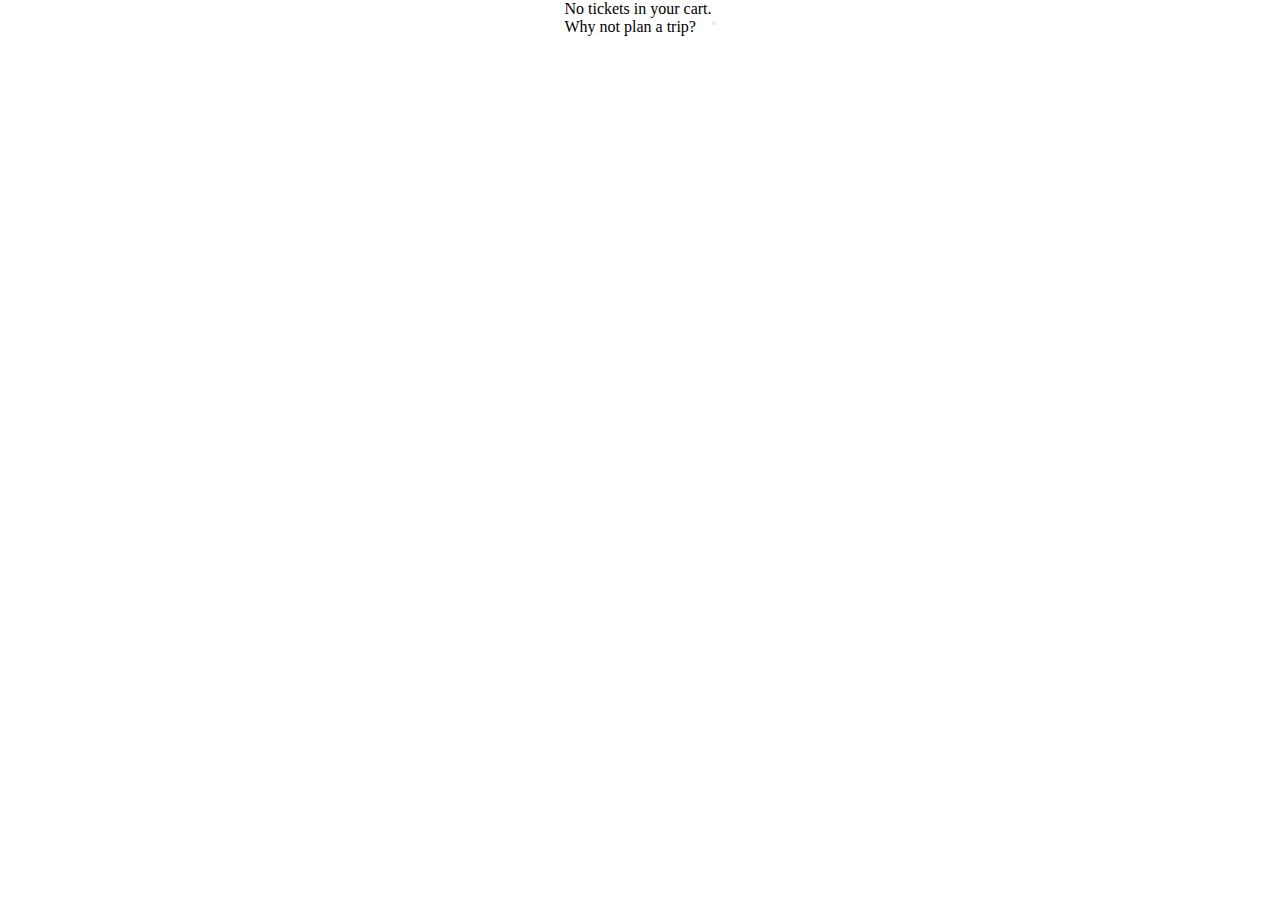
<file: cart.html>
<!DOCTYPE html>
<html lang="en">
<head>
    <meta charset="UTF-8">
    <meta name="viewport" content="width=device-width, initial-scale=1.0">
    <title>Tickethack - Cart - Y/V</title>
    <link rel="stylesheet" href="style.css" />
</head>
<body>
    <div id = "container-cart">
    <div id ="text-cart">
        <p>No tickets in your cart.</p>
        <p>Why not plan a trip?</p>
    </div>

    <div class ="trip-cart-section">
        <div class = "trip-cart"></div>
        <div class = "hour-cart"></div>
        <div class = "price-cart"></div>
        <div class = "delete-cart">
            <button id=""></button>
        </div>
    </div>

    <div id ="summarize-cart">
        <div id = "total-cart"></div>
        <div id = "purchase-cart"></div>
    </div>
</div>
    <script src="cart.js"></script>
</body>
</html>
</file>
<file: style.css>
* {
    margin: 0;
    padding: 0;
}

#container {
    display : grid;
    height: 100vh;
    width: 100vW;
    grid-template-rows: repeat(12, 1fr);
    grid-template-columns: repeat(12, 1fr);
    background-image: url(/tickethack-frontend/images/background.jpg);
    background-size: cover;
}

#header {
    background-color: white;
    grid-row-start: 1;
    grid-row-end: 2;
    grid-column-start: 1;
    grid-column-end: 13;
    font-size: 40px;
}
#title {
    color: rgb(48, 158, 48);

}

#search {
    background-color: white;
    grid-row-start: 5;
    grid-row-end: 10;
    grid-column-start: 4;
    grid-column-end: 6;
    border-radius: 20px;
}

#result {
    background-color: white;
    grid-row-start: 5;
    grid-row-end: 10;
    grid-column-start: 8;
    grid-column-end: 10;
    border-radius: 20px;
}

#container-booking, #container-cart {
    display: flex;
    justify-content: center;
    align-items: center;
}
</file>
